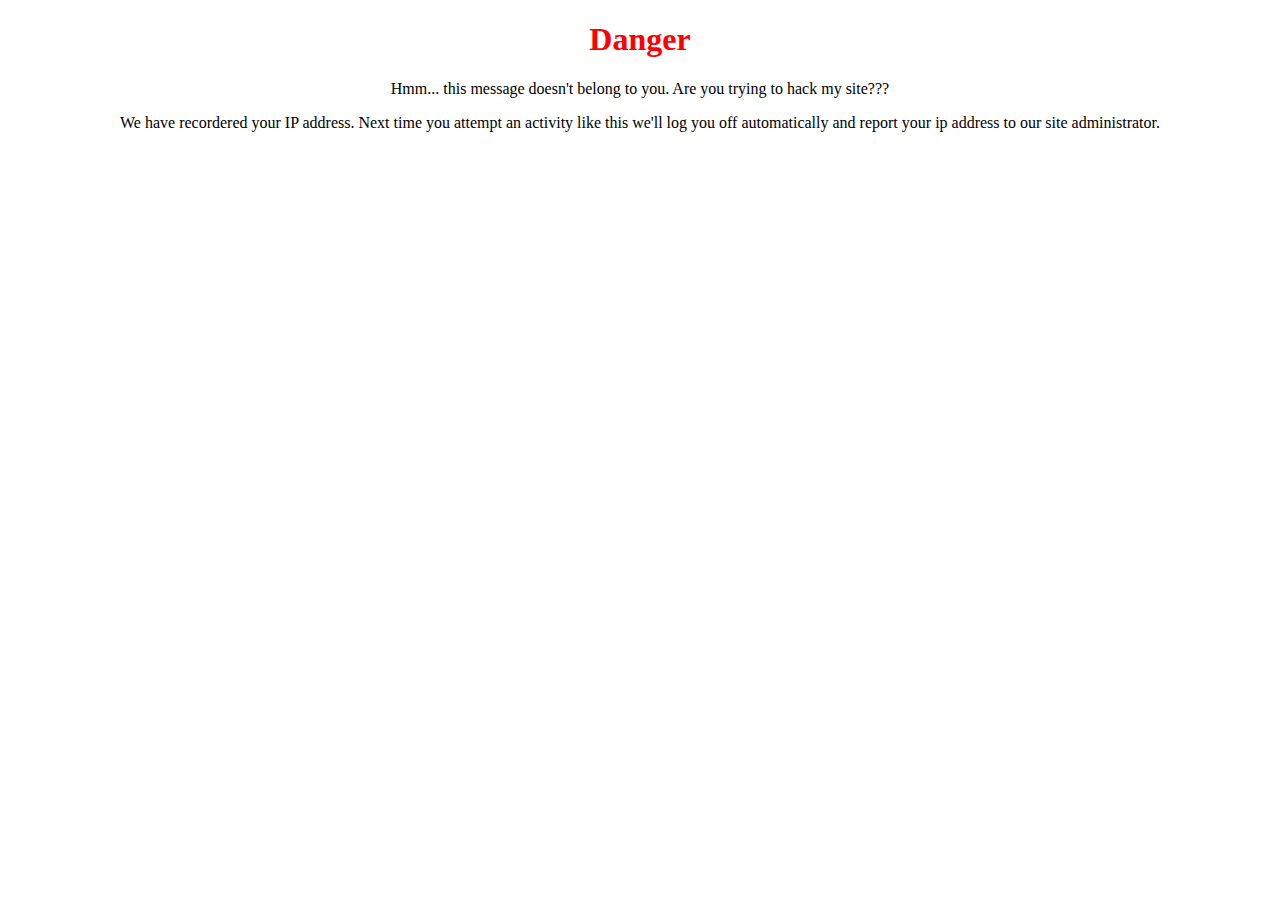
<file: templates/danger.html>
<!DOCTYPE html>
<html lang="en">
<head>
    <meta charset="UTF-8">
    <meta name="viewport" content="width=device-width, initial-scale=1.0">
    <meta http-equiv="X-UA-Compatible" content="ie=edge">
    <title>Stop hacker!</title>
    <style>
        body {
            text-align: center;
        }

        h1 {
            color: red;
        }
    </style>
</head>
<body>
    <h1>Danger</h1>
    <p>Hmm... this message doesn't belong to you.  Are you trying to hack my site???</p>
    <p>We have recordered your IP address.  Next time you attempt an activity like this we'll log you off automatically and report your ip address to our site administrator.</p>
</body>
</html>
</file>
